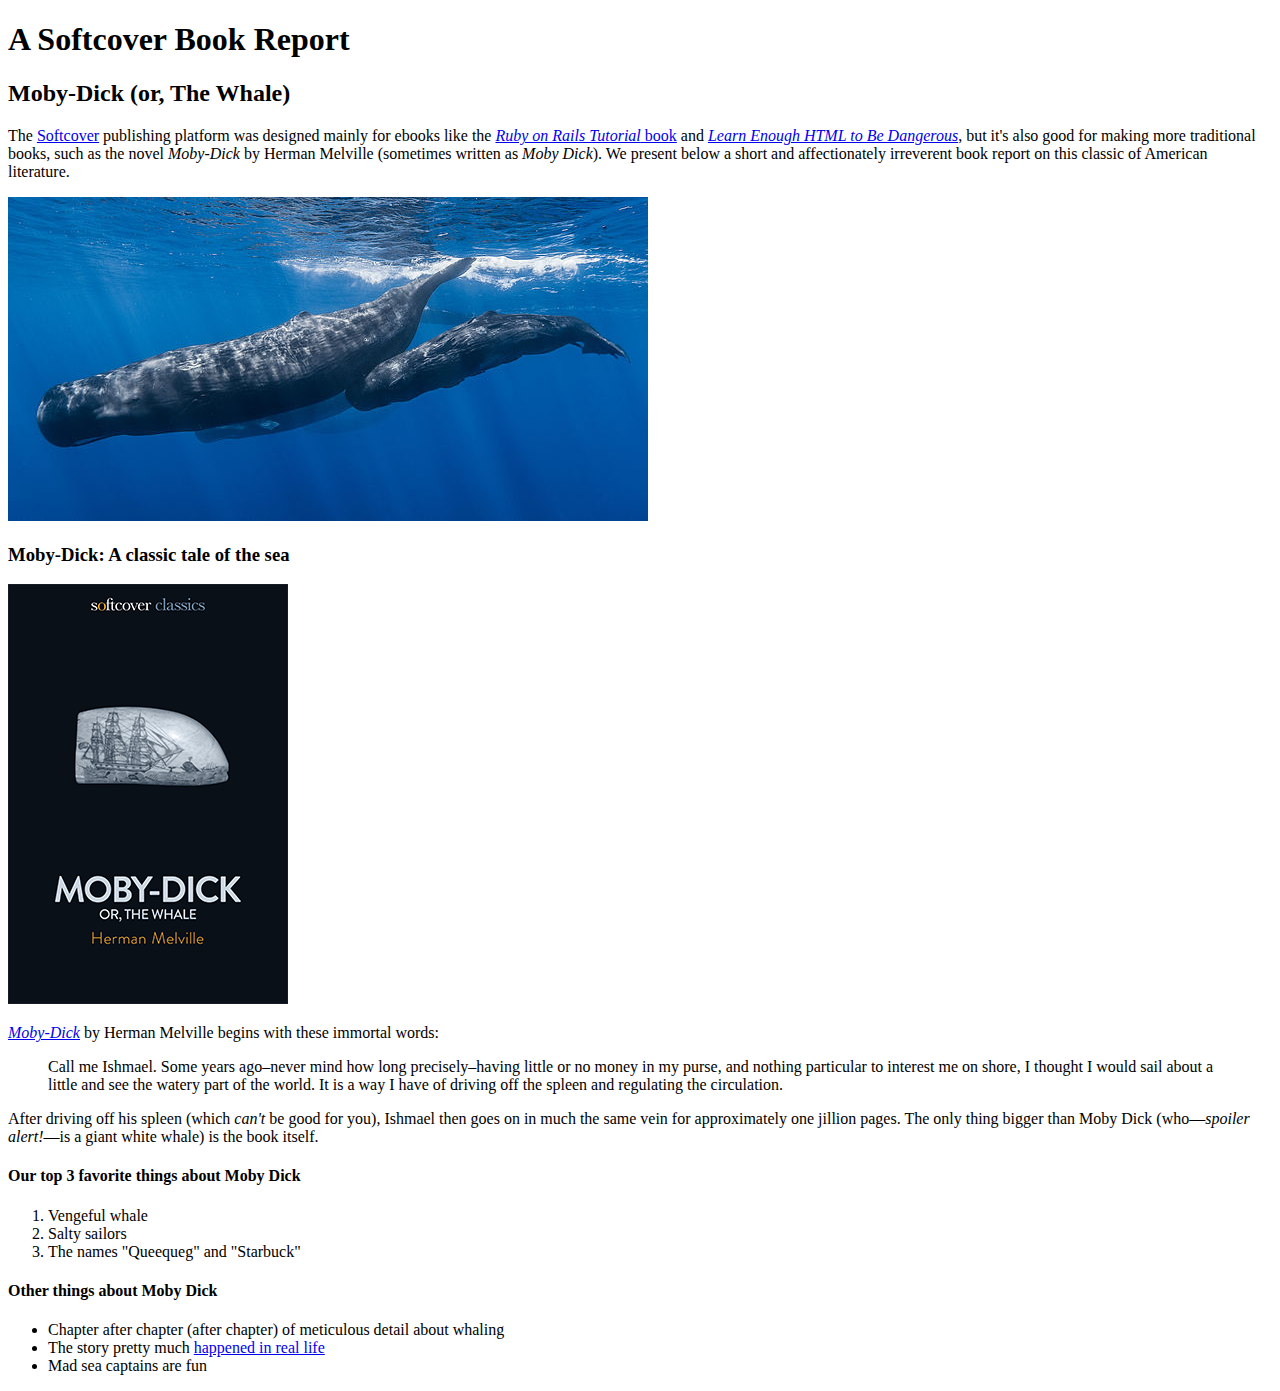
<file: moby-dick.html>
<!DOCTYPE html>
<html lang="en">
  <head>
    <title>Moby Dick</title>
    <meta charset="utf-8">
  </head>
  <body>

    <!-- much here to be styled, will do so in last section -->
    <header>
      <h1>A Softcover Book Report</h1>
      <h2>Moby-Dick (or, The Whale)</h2>
    </header>

    <div>
      <p>
        The <a href="https://www.softcover.io/">Softcover</a> publishing platform
        was designed mainly for ebooks like the
        <a href="https://railstutorial.org/book"><em>Ruby on Rails Tutorial</em>
        book</a> and <a href="https://learnenough.com/html"><em>Learn Enough
        HTML to Be Dangerous</em></a>, but it's also good for making more
        traditional books, such as the novel <em>Moby-Dick</em> by Herman
        Melville (sometimes written as <em>Moby Dick</em>). We present below a
        short and affectionately irreverent book report on this classic of
        American literature.
      </p>
    </div>

    <a href="https://commons.wikimedia.org/wiki/File:Sperm_whale_pod.jpg">
      <img src="images/sperm_whales.jpg" alt="Sperm Whales">
    </a>

    <div>

      <h3>Moby-Dick: A classic tale of the sea</h3>

      <a href="https://www.softcover.io/read/6070fb03/moby-dick"
         target="_blank" rel="noopener">
        <img src="images/moby_dick.png" alt="Moby Dick">
      </a>

      <p>
        <a href="https://www.softcover.io/read/6070fb03/moby-dick"
           target="_blank" rel="noopener">
          <em>Moby-Dick</em></a>
          by Herman Melville begins with these immortal words:
      </p>

      <blockquote>
        <p>
          <span>Call me Ishmael.</span> Some years ago–never mind how long
          precisely–having little or no money in my purse, and nothing
          particular to interest me on shore, I thought I would sail about a
          little and see the watery part of the world. It is a way I have of
          driving off the spleen and regulating the circulation.
        </p>
      </blockquote>

      <p>
        After driving off his spleen (which <em>can't</em> be good for you),
        Ishmael then goes on in much the same vein for approximately one
        jillion pages. The only thing bigger than Moby Dick (who—<em>spoiler
        alert!</em>—is a giant white whale) is the book itself.
      </p>

      <h4>Our top 3 favorite things about Moby Dick</h4>

      <ol>
        <li>Vengeful whale</li>
        <li>Salty sailors</li>
        <li>The names "Queequeg" and "Starbuck"</li>
      </ol>

      <h4>Other things about Moby Dick</h4>

      <ul>
        <li>
          Chapter after chapter (after chapter) of meticulous detail about whaling
        </li>
        <li>
          The story pretty much
          <a href="https://en.wikipedia.org/wiki/Essex_(whaleship)"
            target="_blank" rel="noopener">happened in real life</a>
        </li>
        <li>Mad sea captains are fun</li>
      </ul>
    </div>
  </body>
</html>
</file>
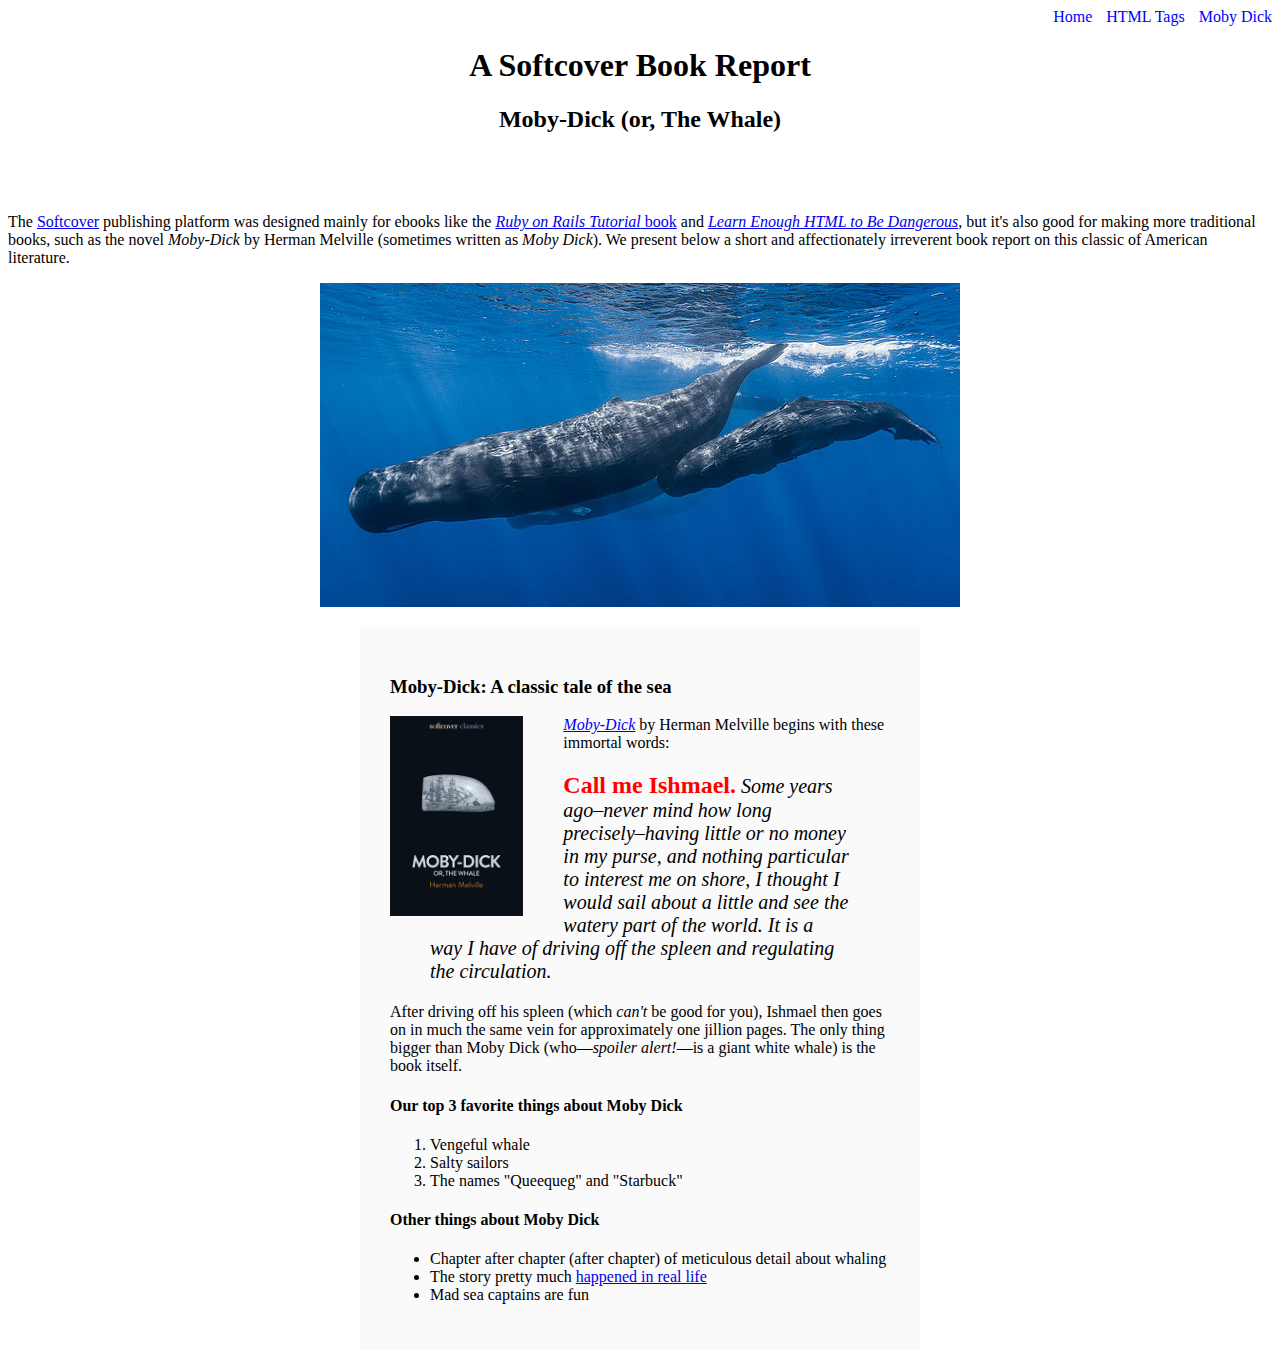
<file: moby_dick.html>
<!DOCTYPE html>
<html lang="en">
  <head>
    <title>Moby Dick</title>
    <meta charset="utf-8">
    <link rel="stylesheet" href="css/main.css">
  </head>
  <body>

    <div style="text-align: right;">
      <a href="index.html" class="nav-color">Home</a>
      <a href="tags.html" class="nav-spacing nav-color">HTML Tags</a>
      <a href="moby_dick.html" class="nav-spacing nav-color">Moby Dick</a>
    </div>

    <!-- much here to be styled, will do so in last section -->
    <header style="text-align: center; margin: 0 0 80px">
      <h1 style="text-align: center;">A Softcover Book Report</h1>
      <h2 style="text-align: center;">Moby-Dick (or, The Whale)</h2>
    </header>

    <div>
      <p>
        The <a href="https://www.softcover.io/">Softcover</a> publishing platform
        was designed mainly for ebooks like the
        <a href="https://railstutorial.org/book"><em>Ruby on Rails Tutorial</em>
        book</a> and <a href="https://learnenough.com/html"><em>Learn Enough
        HTML to Be Dangerous</em></a>, but it's also good for making more
        traditional books, such as the novel <em>Moby-Dick</em> by Herman
        Melville (sometimes written as <em>Moby Dick</em>). We present below a
        short and affectionately irreverent book report on this classic of
        American literature.
      </p>
    </div>

    <a href="https://commons.wikimedia.org/wiki/File:Sperm_whale_pod.jpg">
      <img src="images/sperm_whales.jpg" alt="Sperm Whales" style="display: block; margin: 0 auto;">
    </a>

    <div style="width: 500px; margin: 20px auto; padding: 30px; background-color: #fafafa;">

      <h3>Moby-Dick: A classic tale of the sea</h3>

      <a href="https://www.softcover.io/read/6070fb03/moby-dick"
         target="_blank" rel="noopener">
        <img src="images/moby_dick.png" alt="Moby Dick" height="200px" style="float: left; margin:  0 40px 0 0;">
      </a>

      <p>
        <a href="https://www.softcover.io/read/6070fb03/moby-dick"
           target="_blank" rel="noopener">
          <em>Moby-Dick</em></a>
          by Herman Melville begins with these immortal words:
      </p>

      <blockquote style="font-style: italic; font-size: 20px;">
        <p>
          <span style="font-style: normal; font-size: 24px; font-weight: bold;
          color: #ff0000;">Call me Ishmael.</span> Some years ago–never mind how long
          precisely–having little or no money in my purse, and nothing
          particular to interest me on shore, I thought I would sail about a
          little and see the watery part of the world. It is a way I have of
          driving off the spleen and regulating the circulation.
        </p>
      </blockquote>

      <p>
        After driving off his spleen (which <em>can't</em> be good for you),
        Ishmael then goes on in much the same vein for approximately one
        jillion pages. The only thing bigger than Moby Dick (who—<em>spoiler
        alert!</em>—is a giant white whale) is the book itself.
      </p>

      <h4>Our top 3 favorite things about Moby Dick</h4>

      <ol>
        <li>Vengeful whale</li>
        <li>Salty sailors</li>
        <li>The names "Queequeg" and "Starbuck"</li>
      </ol>

      <h4>Other things about Moby Dick</h4>

      <ul>
        <li>
          Chapter after chapter (after chapter) of meticulous detail about whaling
        </li>
        <li>
          The story pretty much
          <a href="https://en.wikipedia.org/wiki/Essex_(whaleship)"
            target="_blank" rel="noopener">happened in real life</a>
        </li>
        <li>Mad sea captains are fun</li>
      </ul>
    </div>
  </body>
</html>
</file>
<file: css/main.css>
.nav-menu {
  text-align: right;
  text-decoration: none;
  color:blue;
}
.nav-spacing {
  margin: 0 0 0 10px;
}
.nav-color {
  text-decoration: none;
  color:blue;
}
.image-link {
  text-decoration: none;
}
</file>
